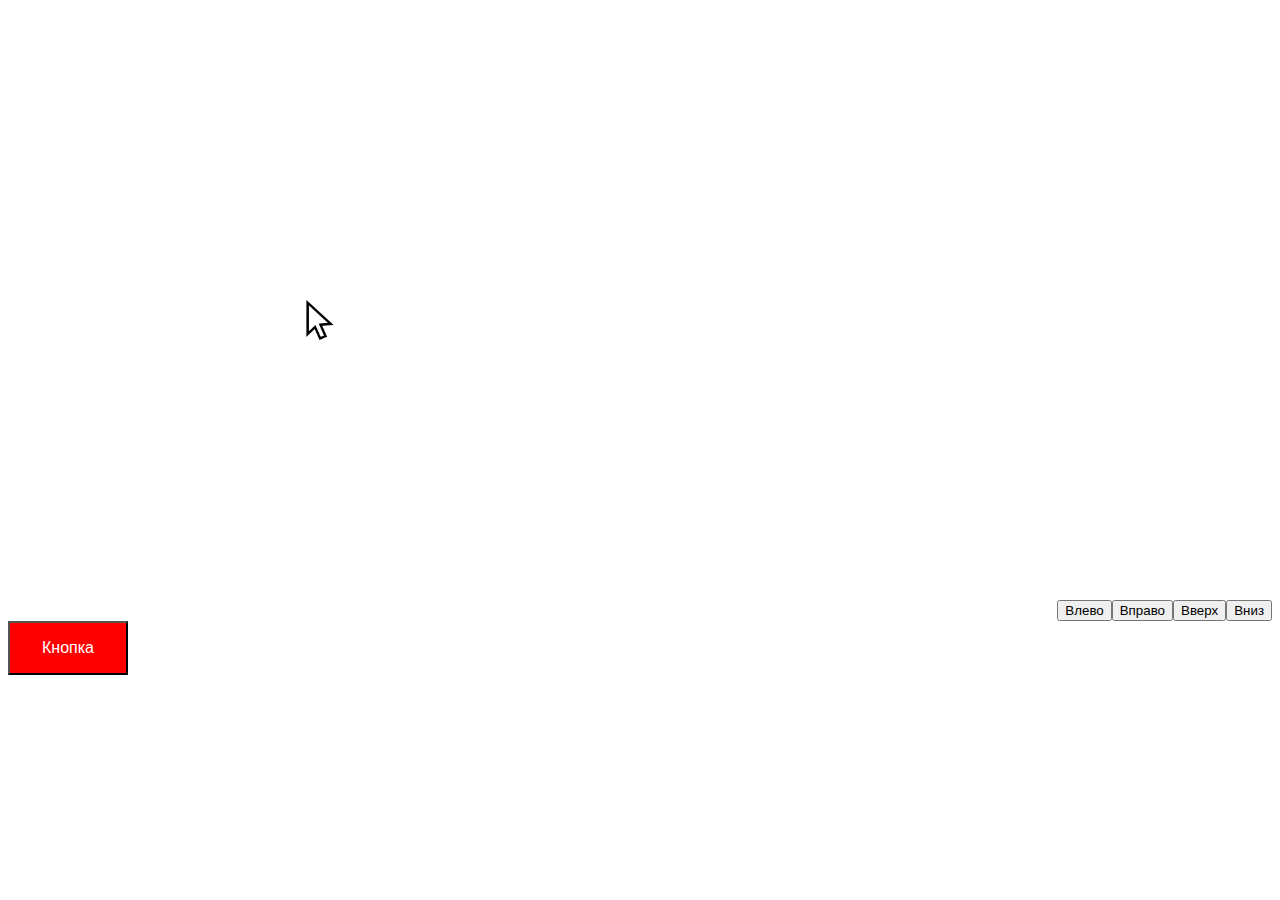
<file: index.html>
<!DOCTYPE html>
<html lang="en">
<head>
  <meta charset="UTF-8">
  <title></title>
  <link rel="stylesheet" href="./style.css">

</head>
<body>
  <div id="cursor"></div>

  <div class="display">
    <button id="left-btn">Влево</button>
    <button id="right-btn">Вправо</button>
    <button id="up-btn">Вверх</button>
    <button id="down-btn">Вниз</button>
  </div>

  <button class="btn">Кнопка</button>
  <script src="main.js"></script>
</body>
</html>
</file>
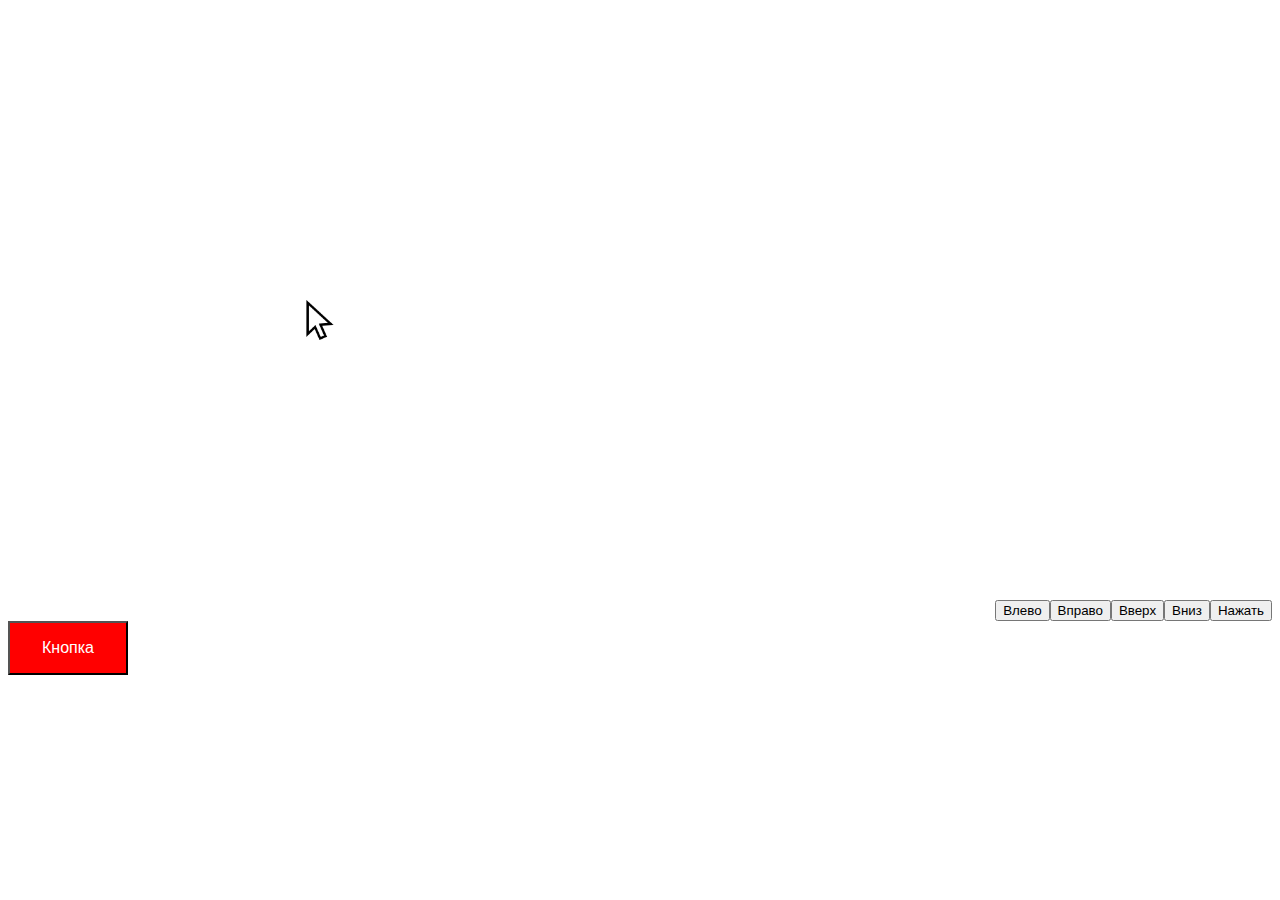
<file: 2_Method/index.html>
<!DOCTYPE html>
<html lang="en">
<head>
  <meta charset="UTF-8">
  <title></title>
  <link rel="stylesheet" href="style.css">

</head>
<body>
  <div id="myCursor"></div>

  <div class="display">
    <button id="left-btn">Влево</button>
    <button id="right-btn">Вправо</button>
    <button id="up-btn">Вверх</button>
    <button id="down-btn">Вниз</button>
    <button id="press">Нажать</button>
  </div>
  <button class="btn">Кнопка</button>

  <script src="main.js"></script>
</body>
</html>
</file>
<file: style.css>
/*скрыть стандартный курсор*/
body {
    cursor: none;
    overflow: hidden;
}
/*Свойства для нового курсора*/
#cursor {
    position: absolute;
    top: 300px;
    left: 300px;
    width: 40px;
    height: 40px;
    background-image: url('cursor.png');
    background-size: cover;
}
.display{
    margin-top: 600px;
    display: flex;
    justify-content: flex-end;
    align-items: flex-end;
    width: 100%;
    height: 100%;
}
.btn{
    margin-left: auto;
    margin-right: auto;
    background-color: red;
    color: white;
    padding: 16px 32px;
    text-align: center;
    text-decoration: none;
    font-size: 16px;
    position: relative;
}
</file>
<file: 2_Method/style.css>
/*скрыть стандартный курсор*/
/*body {
    cursor: none;
    overflow: hidden;
} */
/*Свойства для нового курсора*/
#myCursor {
    position: absolute;
    top: 300px;
    left: 300px;
    width: 40px;
    height: 40px;
    background-image: url('cursor.png');
    background-size: cover;
    z-index: 9999;
}
.display{
    margin-top: 600px;
    display: flex;
    justify-content: flex-end;
    align-items: flex-end;
    width: 100%;
    height: 100%;
}
.btn{
    margin-left: auto;
    margin-right: auto;
    background-color: red;
    color: white;
    padding: 16px 32px;
    text-align: center;
    text-decoration: none;
    font-size: 16px;
    position: relative;
}
</file>
